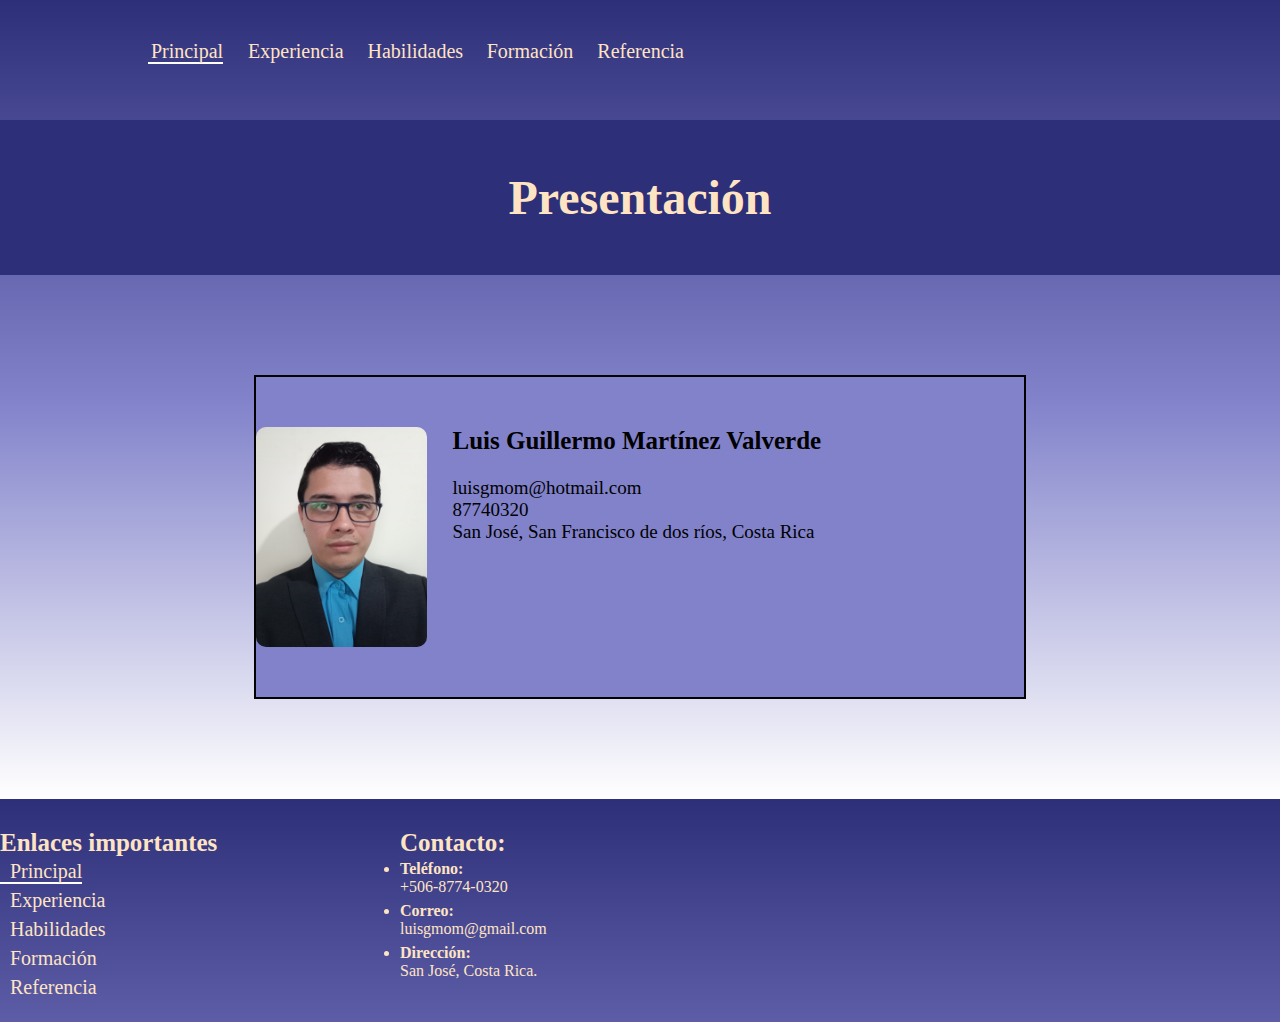
<file: index.html>
<!DOCTYPE html>
<html lang="en">
<head>
    <meta charset="UTF-8">
    <meta http-equiv="X-UA-Compatible" content="IE=edge">
    <meta name="viewport" content="width=device-width, initial-scale=1.0">
    <link rel="stylesheet" type="text/css" href="css/main.css">
    <title>Curriculum Vitae</title>
</head>
    <body>
        <header>
            <nav class="menu_principal">
                <ul>
                    <li><a class="activo" href="index.html">Principal</a></li>
                    <li><a href="Experiencia.html">Experiencia</a></li>
                    <li><a href="Habilidades.html">Habilidades</a></li>
                    <li><a href="Formacion.html">Formación</a></li>
                    <li><a href="Referencia.html">Referencia</a></li>
                </ul>
            </nav>
        </header>
        <section class="contenedor_banner">
             <h1>Presentación</h1>
        </section>
        <section class="contenedor_principal">
            <div class="contenedor_informacion">
                <img class="img_curriculum" src="img/LuisGmo.jpg" alt="Luis Martínez">
                <div Class="contenedor_txt">
                    <h2>Luis Guillermo Martínez Valverde</h2>
                    <br>
                    <ul>
                        <li>luisgmom@hotmail.com</li>
                        <li>87740320</li>
                        <li>San José, San Francisco de dos ríos, Costa Rica</li>
                    </ul>
                </div>
            </div>
        </section>
        <footer>
            <div class="contenedor_footer">
                <div class="enlaces">
                    <h2>Enlaces importantes</h2>
                    <nav class="menu_footer">
                        <ul>
                            <li><a class="activo" href="index.html">Principal</a></li>
                            <li><a href="Experiencia.html">Experiencia</a></li>
                            <li><a href="Habilidades.html">Habilidades</a></li>
                            <li><a href="Formacion.html">Formación</a></li>
                            <li><a href="Referencia.html">Referencia</a></li>
                        </ul>
                    </nav>
                </div>
                <div class="contacto">
                    <h2>Contacto:</h2>
                    <ul>
                        <li><b>Teléfono:</b>
                            <p>+506-8774-0320</p>
                        </li>
                        <li>
                            <b>Correo:</b>
                            <p>luisgmom@gmail.com</p>
                        </li>
                        <li>
                            <b>Dirección:</b>
                            <p>San José, Costa Rica.</p>
                        </li>
                    </ul>
                </div>
            </div>
        </footer>
    </body>
</html>
</file>
<file: css/main.css>
/*Estilos Principales*/
/*Colores: 
Azul claro: #2e2f79
bisque: #ffe4c4
purpura hover: #5557e4
purpura: #4042b6
*/

* {
    margin: 0;
    padding: 0;
}

body {
    width: auto;
    background: linear-gradient(to bottom, #2e2f79, #8182ca, white);
}

header {
    width: 100%;
    height: 80px;
    padding-top: 40px;
}

a {
    text-decoration: none;
    padding-left: 10px;
}

h2 {
    font-size: 25px;
}

footer {
    width: 100%;
    height: auto;
    position: absolute;
    padding: 0;
}

/*Estilos a Clases*/

.activo {
    border-bottom: 2px solid #ffffff;
}

.menu_principal {
    margin: 0 auto;
    padding-left: 10%;
}

.menu_principal ul li {
    list-style: none;
    display: inline-block;
    padding-left: 20px;
}

.menu_principal ul li a {
    color: bisque;
    padding-top: 10px;
    padding-left: 4%;
    font-size: 20px;
}

.contenedor_banner {
    color: bisque;
    text-align: center;
    font-size: 24px;
    background-color: #2e2f79;
    height: auto;
    padding-top: 50px;
    padding-bottom: 50px;
}

.contenedor_principal {
    border: 2px solid black;
    padding-top: 50px;
    padding-bottom: 50px;
    background: #8182ca;
    width: 60%;
    margin: 100px auto;
    height: auto;
}

.contenedor_secundario {
    border: 2px solid black;
    padding-top: 50px;
    padding-bottom: 50px;
    background: #8182ca;
    width: 60%;
    margin: 0 auto;
    height: 100%;
}

/**Contenedor pagina de informacion**/
.contenedor_informacion {
    display: flex;
    flex-wrap: nowrap;
    justify-content: center;
    height: auto;
}
.contenedor_informacion p {
    font-size: 18px;
    padding: 15px 0px;
}

.img_curriculum {
    width: 180px;
    height: 220px;
    border-radius: 10px 10px 10px 10px;
}
/**Pagina de experiencia**/
.contenedor_experiencia {
    display: flex;
    flex-wrap: nowrap;
    justify-content: center;
    height: auto;
    padding: 30px 10px;
}
.contenedor_experiencia p {
    text-align: justify;
}

.contenedor_exp {
    display: flex;
    flex-wrap: nowrap;
    justify-content: center;
    height: auto;
    padding-bottom: 30px;
}

.contenedor_txt {
    text-align: justify;
    padding-left: 25px;
    font-size: 19px;
    width: 600px;
}

.contenedor_txt li {
    list-style: none;
}

.lista_estudios {
    text-decoration: none;
    list-style: none;
    padding: 10px;
    text-align: justify;
    font-size: 18px;
}

.lista_estudios ul {
    padding-top: 10px;
}

.lista_estudios li {
        list-style-image: url('img/diploma_16x13.png');
}

.img_logo_experiencia {
    width: 220px;
    height: 150px;
    border-radius: 10px 10px 10px 10px;
}

/**Página de información**/
.contenedor_referencia {
    display: flex;
    flex-wrap: nowrap;
    justify-content: center;
    height: auto;
    padding: 30px 10px;
}
.contenedor_referencia p {
    text-align: justify;
}
.contacto_Ref {
    padding-left: 25px; 
    width: auto; 
    height: auto;
}
.contacto_Ref h2 {
    text-align: center;
}
.contacto_Ref li {
    text-align: justify;
    list-style: none;
}

.titulo {
    background-color: #000000;
    color: #ffffff;
    padding-bottom: 10px
}
.titulo td {
    padding-bottom: 10px;
    padding-top: 5px;
    text-align: center;
    border: 1px dashed white;
}
.detalle {
    background-color: #4042b6;
    color: #ffe4c4;
}
.detalle td {
    padding-bottom: 10px;
    padding-top: 5px;
    border: 1px dashed white;
    text-align: center;
}
.detalle:hover {
    background-color: #5557e4;
    color: #fff;
}

/**Footer**/

.contenedor_footer {
    display: flex;
    flex-direction:row;
    justify-content: left;
    padding-top: 30px;
}

.menu_footer {
    padding-bottom: 20px;
}

.menu_footer ul li {
    list-style: none;
    padding: 3px 0 3px 0;
}

.menu_footer  ul li a {
    color: #ffe4c4;
    font-size: 20px;
}
.menu_footer ul li a:hover {
    color: #ffffff;
    font-size: 20px;
}
.enlaces {
    width: 300px;
    height: auto;
    margin-right: 50px;
    color: #ffe4c4;
}
.contacto {
    width: 300px;
    height: auto;
    margin-left: 50px;
    color: #ffe4c4;
}
.contacto ul li {
    padding: 3px 0 3px 0;
}

@media only screen and (max-width: 600px)  {
.contenedor_principal {
    width: 80%;
    margin: 5% auto;
}
    
.contenedor_experiencia {
    flex-wrap: wrap;
}

.enlaces {
    width: 80%;
    margin-right: 5%;
    margin-left: 5%;
}

.contenedor_footer {
    flex-wrap: wrap;
    justify-content: left;
    padding-top: 30px;
}
.contenedor_txt {
    width: 90%;
    padding: 10px 5%;
    text-align: left;
}

.contenedor_secundario {
    width: 80%;
    margin: 5% auto;
}
    
.contenedor_informacion {
    flex-wrap: wrap;
}

.contenedor_referencia {
    flex-wrap: wrap;
    text-align: left;
}

.contacto_Ref {
    overflow: hidden;
    text-align: left;
    width: auto;
}
}
</file>
